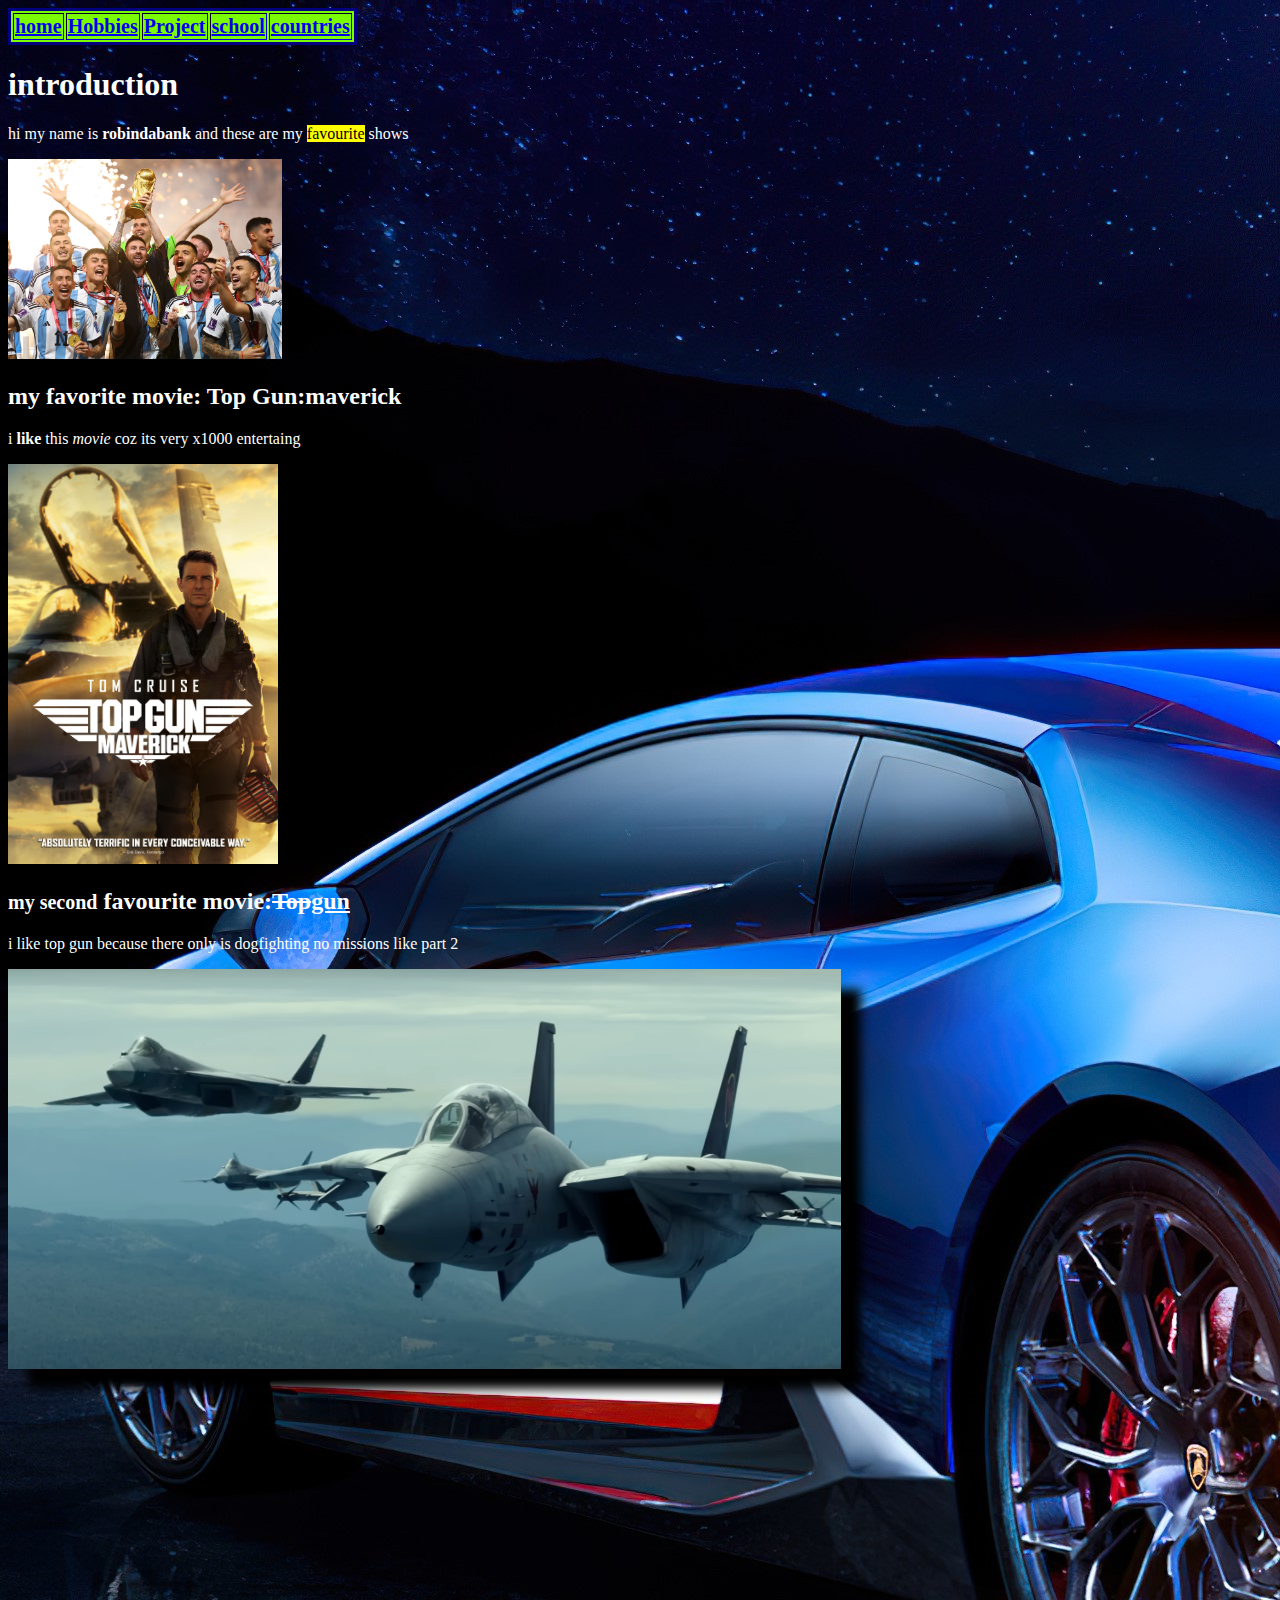
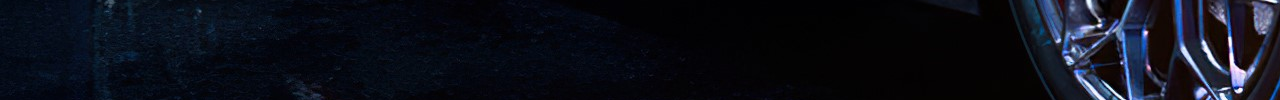
<file: index.html>
<!DOCTYPE html>
<html lang="en">
<head>
    <meta charset="WTF-8">
    <meta http-equiv="X-UA-Compatible" content="IE=edge">
    <meta name="viewport" content="width=device-width, initial-scale=1.0">
    <title>my favourite shows</title>
    <link rel="stylesheet" href="https://tinyurl.com/fontawesome-icons">
    <style>
        .navbar {
        background-color: lawngreen;
        border: solid #000080;
        font-size: 20px;
        position: sticky;
        top: 0px;
        }
        h1:hover {
            color:dodgerblue;
        }

        .dropdown-content {
            display: none;
            position: absolute;
            background-color: rgb(0, 255, 132);
            color: rgb(56, 92, 202);
        }

        .dropdown:hover .dropdown-content {
            display: block;
        }

        .dropdown {
            display: inline-block;
        }
        .shadow{
            box-shadow: 20px 20px 10px black;
            
        }
    </style>
</head>
<body background="./assets/lambo.jpg" style="color: white;">
    <table border="1" class="navbar">
        <tr>
            <th> <a href="index.html"> <i class="fa fa-home"></i> home</a></th>
            <th> <a href="hobbies.html"> <i class="fa fa-car" aria-hidden="true"></i> Hobbies </a></th>
            <th> <a href="project.html"> <i class="fa fa-fighter-jet" aria-hidden="true"></i> Project </a></th>
            <th> <a href="school.html"> <i class="fa fa-book"></i>school</a></th>
            <th> <a href="geography.html"> <i class="fa fa-fighter-jet"> </i>countries</a></th>
        </tr>

    </table>
    <h1>introduction</h1>
    <p>hi my name is <strong>robindabank</strong> and these are my <mark>favourite</mark> shows</p>
    <div class="dropdown">
        <img src="./assets/messiisthegoat.jpg" height="200px"/>

        <div class="dropdown-content">
            <!--your labelgoes here-->
            <img src="./assets/trollge-uncanny.gif" alt="">
            troll
        </div>
    </div>
    <br>

    <h2>my favorite movie: Top Gun:maverick</h2>
    <p>i <b>like</b> this <em>movie</em> coz its very x1000 entertaing    </p>
    <img src="assets/maverick.jpg"height=400px >
    <br>

    <h2><small>my second</small> favourite movie:<del>Top</del><ins>gun</ins></h2>
    <p>i like top gun because there only is dogfighting no missions like part 2</p>
    <img src="assets/f14.jpg"height=400px class="shadow">

    <iframe width="560" height="315" src="https://www.youtube.com/embed/xPulMQKJdJ8" title="YouTube video player" frameborder="0" allow="accelerometer; autoplay; clipboard-write; encrypted-media; gyroscope; picture-in-picture" allowfullscreen></iframe>
</body>
</html>
</file>
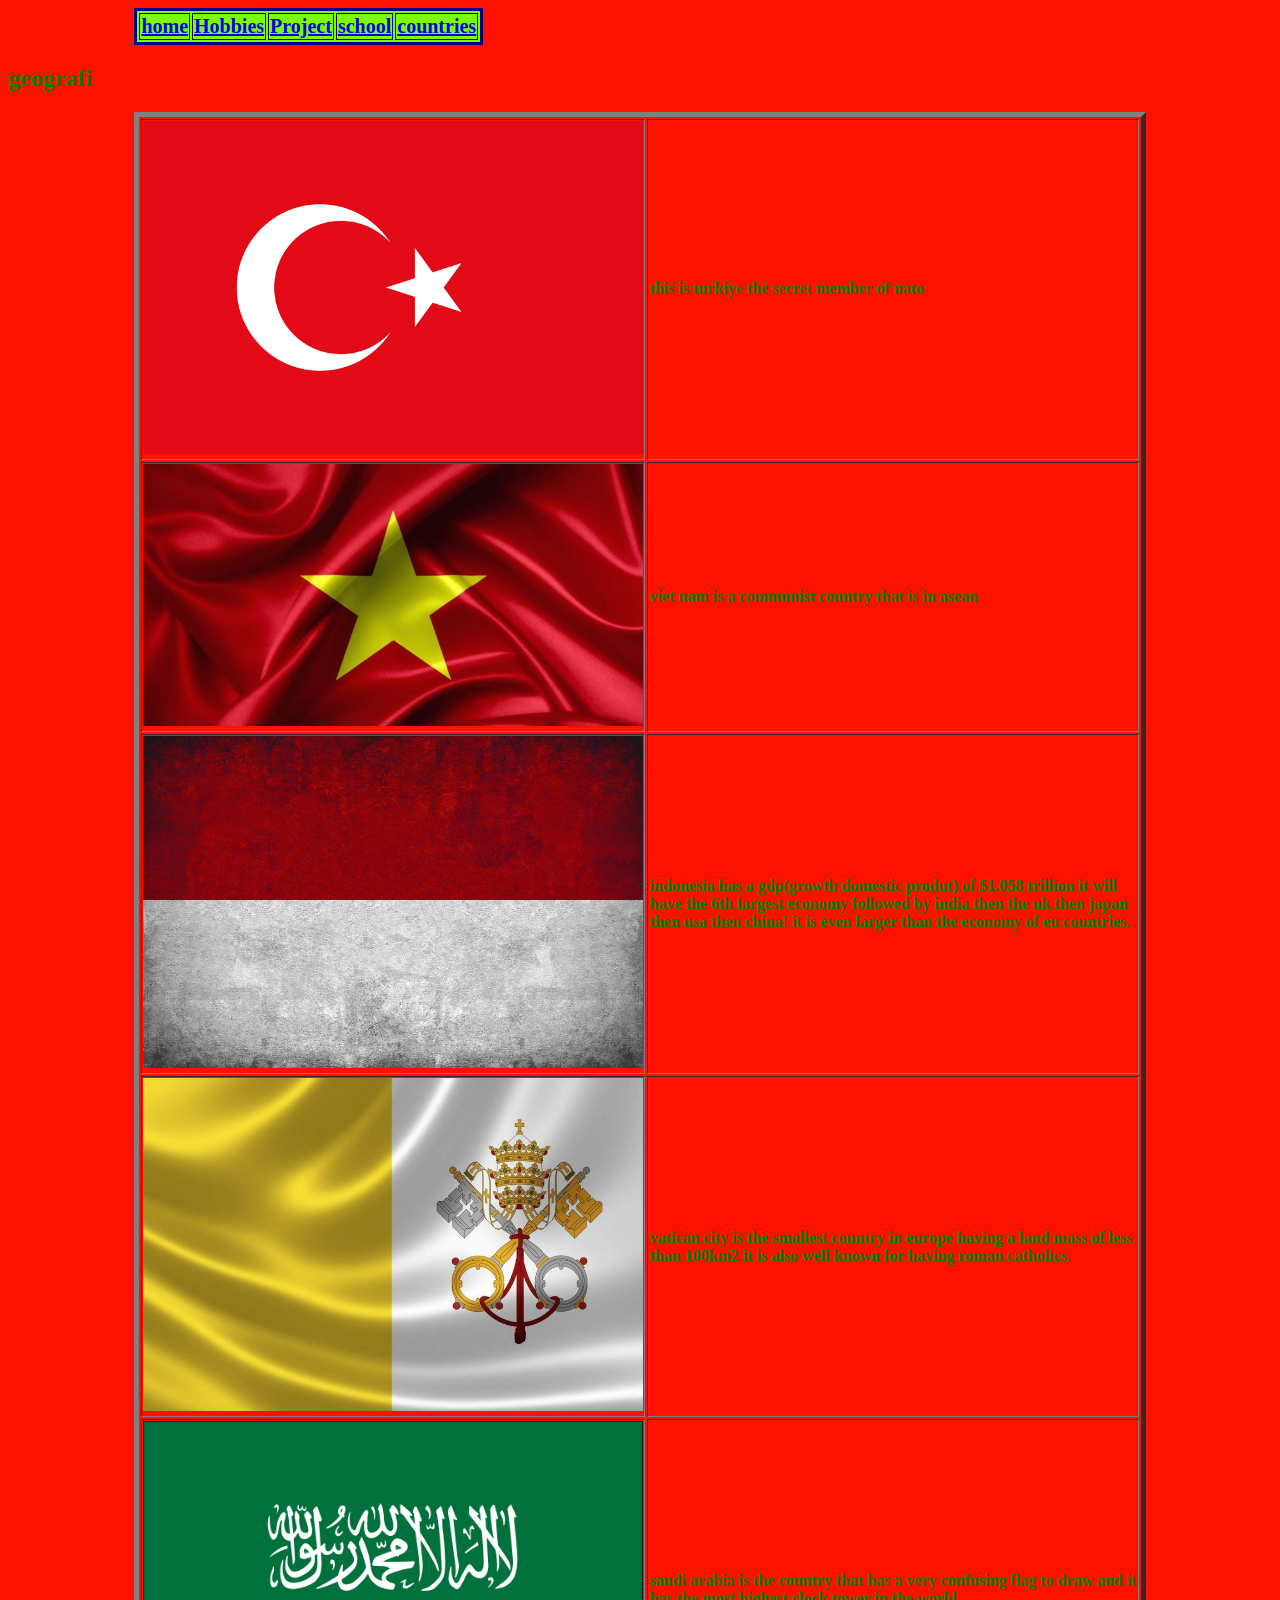
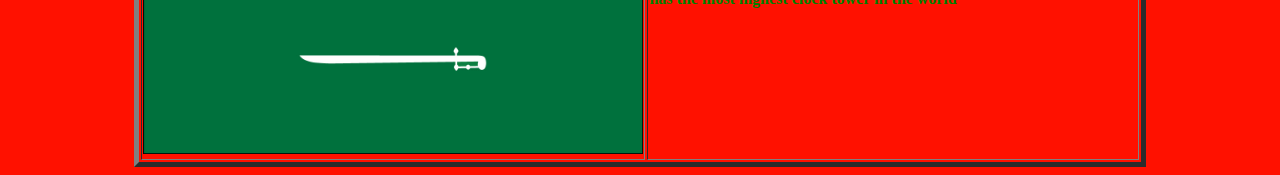
<file: geography.html>
<!DOCTYPE html>
<html lang="en">

<head>
    <meta charset="UTF-8">
    <meta http-equiv="X-UA-Compatible" content="IE=edge">
    <meta name="viewport" content="width=device-width, initial-scale=1.0">
    <title>First web page</title>
    <link rel="stylesheet" href="https://tinyurl.com/fontawesome-icons">
    <link rel="stylesheet" href="./csss/geografi.css">
    <style>
        .navbar {
        background-color: lawngreen;
        border: solid #000080;
        font-size: 20px;
        position: sticky;
        top: 0px;
        }
    </style>
</head>
<body>
    <table border="1" class="navbar">
        <tr>
            <th> <a href="index.html"> <i class="fa fa-home"></i> home</a></th>
            <th> <a href="hobbies.html"> <i class="fa fa-car" aria-hidden="true"></i> Hobbies </a></th>
            <th> <a href="project.html"> <i class="fa fa-fighter-jet" aria-hidden="true"></i> Project </a></th>
            <th> <a href="school.html"> <i class="fa fa-book"></i>school</a></th>
            <th> <a href="geography.html"> <i class="fa fa-fighter-jet"> </i>countries</a></th>
        </tr>

    </table>
    <h2>geografi</h2>

    <table border="5">
        <tr>
            <td>
                <img src="./assets/flag-800-turkey.webp" width="500px">
            </td>
            <td style=" width:500px;">
                <p>this is turkiye the secret member of nato</p>
            </td>
        </tr>
        <tr>
            <td>
                <img src="./assets/vietnam.jpeg" width="500px">
            </td>
            <td>
                <p>
                    viet nam is a communist country that is in asean
                </p>
            </td>
        </tr>
        <tr>
            <td>
                <img src="./assets/indonesia.jpg" width="500px">
            </td>
            <td>
                <p>indonesia has a gdp(growth domestic produt) of $1.058 trillion it will have the 6th largest economy followed by india then the uk then japan then usa then china! it is even larger than the economy of eu countries.</p>
            </td>
        </tr>
        <tr>
            <td>
                <img src="./assets/vatican.jpg" width="500px">
            </td>
            <td>
                <p>vatican city is the smallest country in europe having a land mass of less than 100km2 it is also well known for having roman catholics.</p>
            </td>
        </tr>
        <tr>
            <td>
                <img src="./assets/saudi-arabia-flag.jpg" width="500px">
            </td>
            <td>
                <p> saudi arabia is the country that has a very confusing flag to draw and it has the most highest clock tower in the world</p>
            </td>
        </tr>
    </table>


</html>
</file>
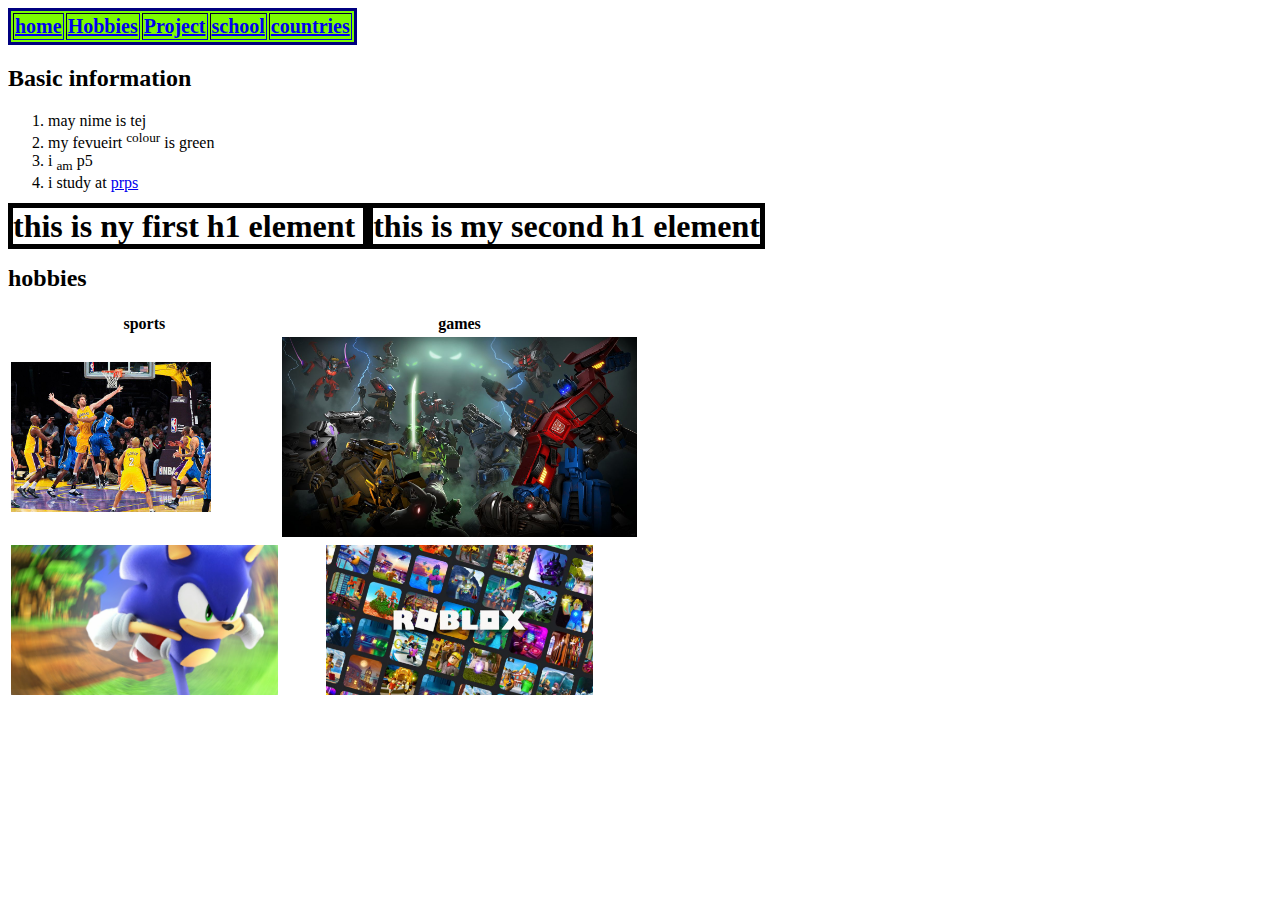
<file: hobbies.html>
<!DOCTYPE html>
<html lang="en">

<head>
    <meta charset="UTF-8">
    <meta http-equiv="X-UA-Compatible" content="IE=edge">
    <meta name="viewport" content="width=device-width, initial-scale=1.0">
    <title>First web page</title>
    <link rel="stylesheet" href="https://tinyurl.com/fontawesome-icons">
    <style>
        h1 {
            border: 5px solid black;
            display: inline;
        }
        .navbar {
        background-color: lawngreen;
        border: solid #000080;
        font-size: 20px;
        position: sticky;
        top: 0px;
        }
    </style>
</head>
<body>
    <table border="1" class="navbar">
        <tr>
            <th> <a href="index.html"> <i class="fa fa-home"></i> home</a></th>
            <th> <a href="hobbies.html"> <i class="fa fa-car" aria-hidden="true"></i> Hobbies </a></th>
            <th> <a href="project.html"> <i class="fa fa-fighter-jet" aria-hidden="true"></i> Project </a></th>
            
            <th> <a href="school.html"> <i class="fa fa-book"></i>school</a></th>
            <th> <a href="geography.html"> <i class="fa fa-fighter-jet"> </i>countries</a></th>

        </tr>

    </table>
    <h2>Basic information</h2>
    <ol>
        <li>may nime is tej </li>
        <li>my fevueirt <sup>colour</sup> is green</li>
        <li>i <sub>am</sub> p5</li>
        <li>i study at <a href='https://pasirrispri.moe.edu.sg/'> prps </a></li>
    </ol>
    <h1> this is ny first h1 element </h1>
    <h1>this is my second h1 element  </h1>
    <h2>hobbies</h2>
        <table>
   
            <tr>
                <th> sports </th>
                <th> games </th>
            </tr>
            <tr>
                <td> <img src="./assets/basketball.jpg" height=150px> </td>
                <td> <img src="./assets/transformers-forged-to-fight.jpg"height=200px> </td>
            </tr>
            <tr>
                <th> <img src="./assets/sonic running.jpg" height="150px"> </th>
                <th> <img src="./assets/roblox_hero_1.webp" height=150px></th>
                
            </tr>

</html>
</file>
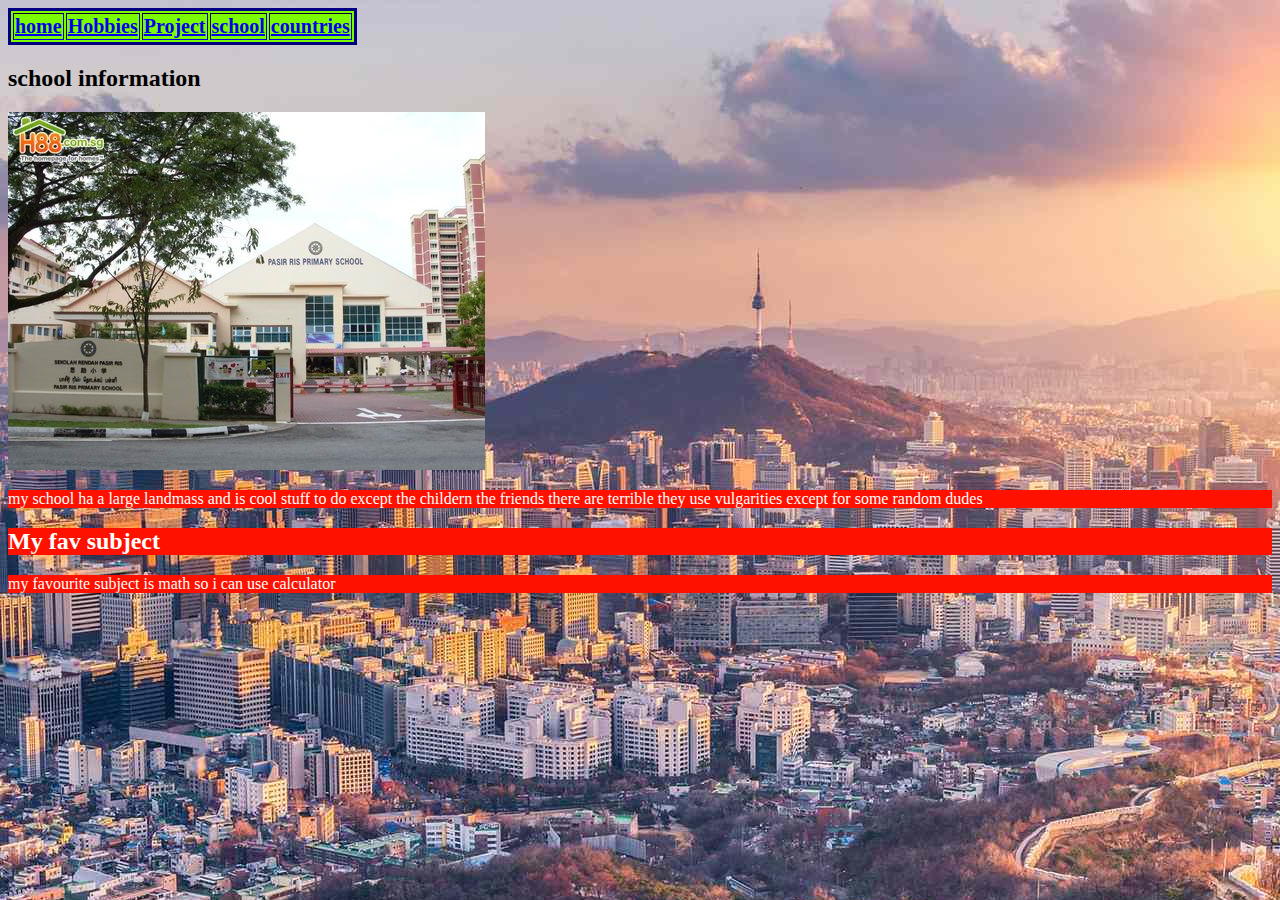
<file: school.html>
<!DOCTYPE html>
<html lang="en">

<head>
    <meta charset="UTF-8">
    <meta http-equiv="X-UA-Compatible" content="IE=edge">
    <meta name="viewport" content="width=device-width, initial-scale=1.0">
    <title>First web page</title>
    <link rel="stylesheet" href="https://tinyurl.com/fontawesome-icons">
    <link rel="stylesheet" href="./csss/school.css">
    <style>
        h1 {
            border: 5px solid rgb(0, 255, 255);
            display: inline;
        }
        .navbar {
        background-color: lawngreen;
        border: solid #000080;
        font-size: 20px;
        position: sticky;
        top: 0px;
        }
    </style>
</head>
<body background="./assets/southkorea.jpg">
    <table border="1" class="navbar">
        <tr>
            <th> <a href="index.html"> <i class="fa fa-home"></i> home</a></th>
            <th> <a href="hobbies.html"> <i class="fa fa-car" aria-hidden="true"></i> Hobbies </a></th>
            <th> <a href="project.html"> <i class="fa fa-fighter-jet" aria-hidden="true"></i> Project </a></th>
            <th> <a href="school.html"> <i class="fa fa-book"></i>school</a></th>
            <th> <a href="geography.html"> <i class="fa fa-fighter-jet"> </i>countries</a></th>
        </tr>

    </table>
    <h2>school information</h2>
    <img src="./assets/genimage.jpg" alt="">
    <p class="background">my school ha a large landmass and is cool stuff to do except the childern the friends there are terrible they use vulgarities except for some random dudes</p>
    <h2 class="background">My fav subject</h2>
    <p class="background">my favourite subject is math so i can use calculator</p>
</body>
</html>
</file>
<file: csss/geografi.css>
body {
    background-color: rgb(255, 17, 0);
    color: rgb(0, 187, 255);
    font-weight: bold ;
    color: green;
}
table {
    margin-left: 10%;
    margin-right: 10%;
}
</file>
<file: csss/school.css>
.background {
    background-color: rgb(255, 17, 0);
    color: white;
}
</file>
